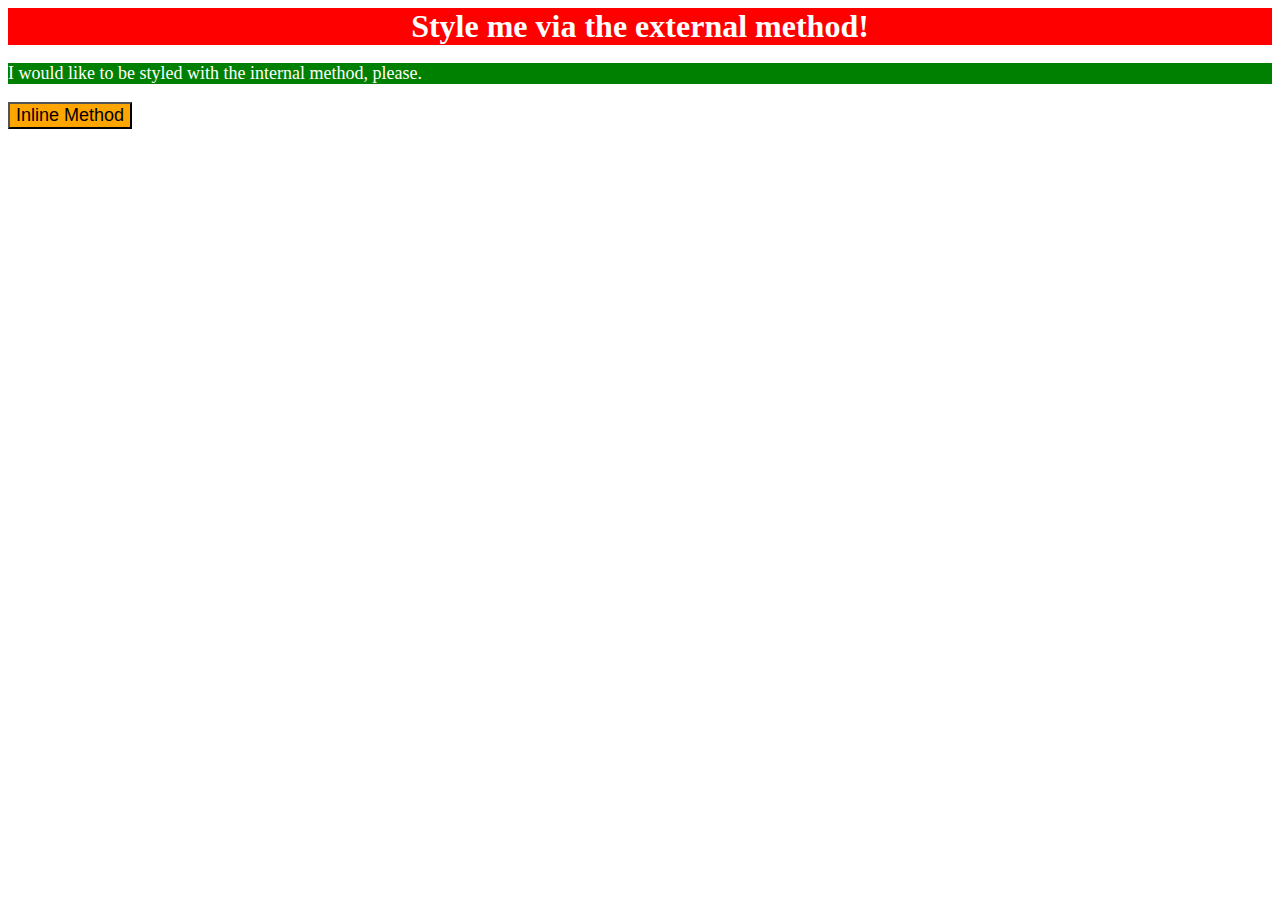
<file: foundations/intro-to-css/01-css-methods/index.html>
<!DOCTYPE html>
<html lang="en">
  <head>
    <link rel="stylesheet" href="style.css">
    <meta charset="UTF-8">
    <meta http-equiv="X-UA-Compatible" content="IE=edge">
    <meta name="viewport" content="width=device-width, initial-scale=1.0">
    <title>Methods for Adding CSS</title>
    <style>
      p{
        color: white;
        background-color: green;
        font-size: 18px;
      }
    </style>
  </head>
  <body>
    <div>Style me via the external method!</div>
    <p>I would like to be styled with the internal method, please.</p>
    <button style="background-color: orange; font-size: 18px;">Inline Method</button>
  </body>
</html>
</file>
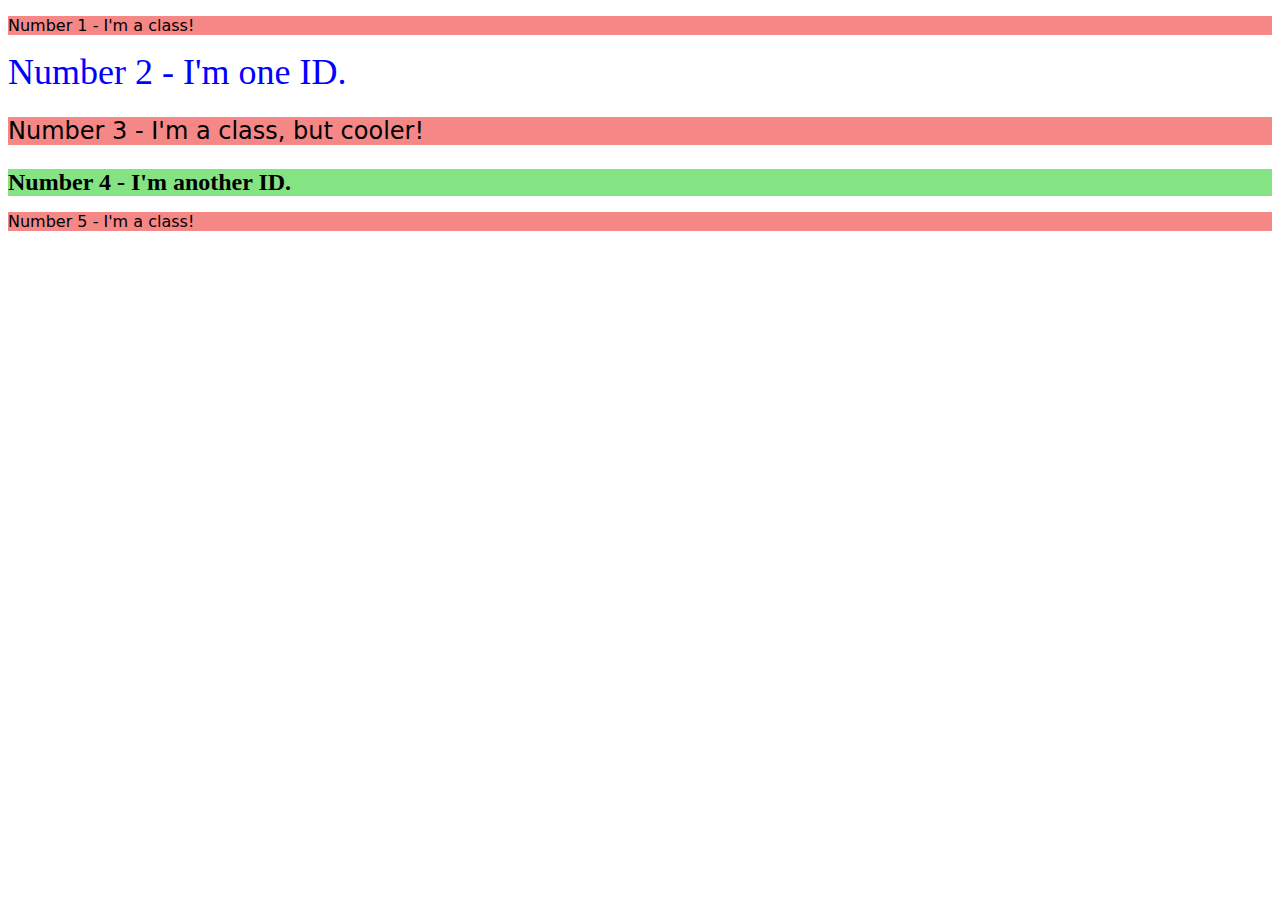
<file: foundations/intro-to-css/02-class-id-selectors/index.html>
<!DOCTYPE html>
<html lang="en">
  <head>
    <meta charset="UTF-8">
    <meta http-equiv="X-UA-Compatible" content="IE=edge">
    <meta name="viewport" content="width=device-width, initial-scale=1.0">
    <title>Class and ID Selectors</title>
    <link rel="stylesheet" href="style.css">
  </head>
  <body>
    <p class="odd-number">Number 1 - I'm a class!</p>
    <div id="number-two">Number 2 - I'm one ID.</div>
    <p class="odd-number number-three">Number 3 - I'm a class, but cooler!</p>
    <div id="number-four">Number 4 - I'm another ID.</div>
    <p class="odd-number">Number 5 - I'm a class!</p>
  </body>
</html>
</file>
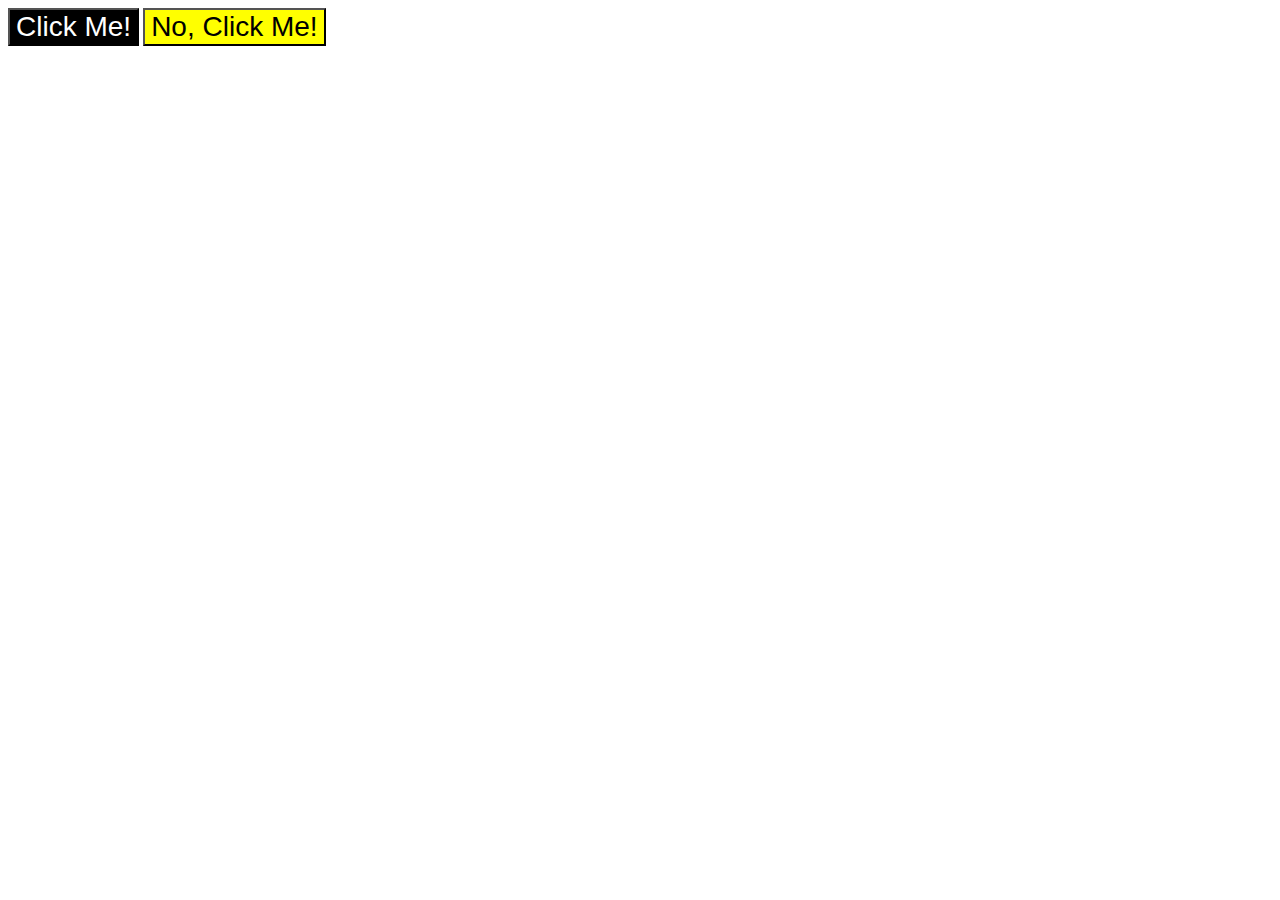
<file: foundations/intro-to-css/03-grouping-selectors/index.html>
<!DOCTYPE html>
<html lang="en">
  <head>
    <meta charset="UTF-8">
    <meta http-equiv="X-UA-Compatible" content="IE=edge">
    <meta name="viewport" content="width=device-width, initial-scale=1.0">
    <title>Grouping Selectors</title>
    <link rel="stylesheet" href="style.css">
  </head>
  <body>
    <button class="first">Click Me!</button>
    <button class="second">No, Click Me!</button>
  </body>
</html>
</file>
<file: foundations/intro-to-css/01-css-methods/style.css>
div{
    color: white;
    background-color: red;
    font-size: 32px;
    font-weight: bold;
    text-align: center;
}
</file>
<file: foundations/intro-to-css/02-class-id-selectors/style.css>
.odd-number {
    background-color: rgb(245, 135, 135);
    font-family: "Verdana", "DejaVu Sans", sans-serif;
}

#number-two {
    color: rgb(0, 0, 255);
    font-size: 36px;
}

.number-three {
    font-size: 24px;
}

#number-four {
    background-color: rgb(132, 228, 132);
    font-size: 24px;
    font-weight: bold;
}
</file>
<file: foundations/intro-to-css/03-grouping-selectors/style.css>
.first{
    background-color: black;
    color: white;
}
.second{
    background-color: yellow;
}
.first,
.second{
    font-size: 28px;
    font-family: Helvetica, "Times New Roman", sans-serif;
}
</file>
